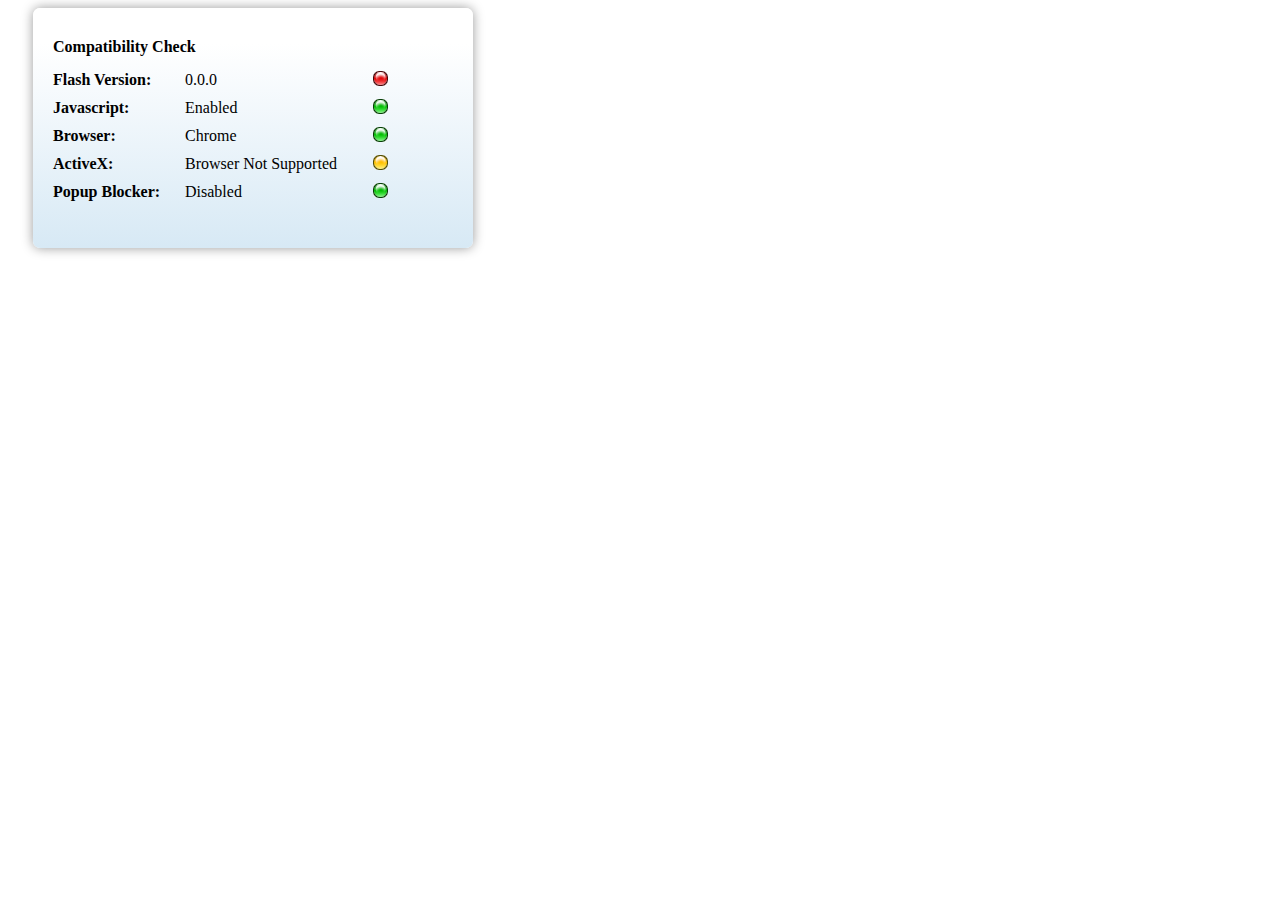
<file: index.html>
<!DOCTYPE HTML PUBLIC "-//W3C//DTD HTML 4.01 Transitional//EN" "http://www.w3.org/TR/html4/loose.dtd">
<html>
	<head>
		<script type="text/javascript" src="./javascript/swfobject.js"></script>
		<script type="text/javascript" src="./javascript/jquery183.js"></script>
		<script type="text/javascript" src="./javascript/compatability_check.js"></script>
		<link rel="stylesheet" type="text/css" href="./css/compatability_check.css" />
		<title>Compatibility Check Demo</title>
	</head>
	<body>
		<!-- This will be replaced with the compatibility check display -->
		<div id="compatibility" class="no-js"></div>
		<noscript>
			<div class='compatibility_row'><div class='compatibility_heading'>Javascript is currently disabled. Please enable javascript to check compatibility.</div></div>
		</noscript>
	</body>

<script type="text/javascript">
	compatibility.init({

	});

	$(document).ready(function () {
		compatibility.update_page();
		compatibility.updateCompatabilityDisplayLook();
	});
</script>
</html>
</file>
<file: css/compatability_check.css>
#compatibility {
    text-align: left;
    height: 200px;
    width: 400px; 
    padding: 20px;
    background-color: white;
    color: black;
    margin-left:25px;

    /* outer shadows  (note the rgba is red, green, blue, alpha) */
    -webkit-box-shadow: 0px 0px 12px rgba(0, 0, 0, 0.4); 
    -moz-box-shadow: 0px 1px 6px rgba(23, 69, 88, .5);

    /* rounded corners */
    -webkit-border-radius: 12px;
    -moz-border-radius: 7px; 
    border-radius: 7px;

    /* gradients */
    background: -webkit-gradient(linear, left top, left bottom, 
    color-stop(0%, white), color-stop(15%, white), color-stop(100%, #D7E9F5)); 
    background: -moz-linear-gradient(top, white 0%, white 55%, #D5E4F3 130%);
}

#compatibility_title {
  padding-top:10px;
  padding-bottom:10px;
  font-weight: bold;
}

.compatibility_row {
  float: left;
  clear: both;
  width: 100%;
  padding-top:5px;
  padding-bottom:5px;
}

.compatibility_heading {
  float: left;
  width: 33%;
  font-weight: bold;
}

.compatibility_value {
  float: left;
  width: 47%;
}

.compatibility_image {
  float: left;
  width: 20%;
}
</file>
